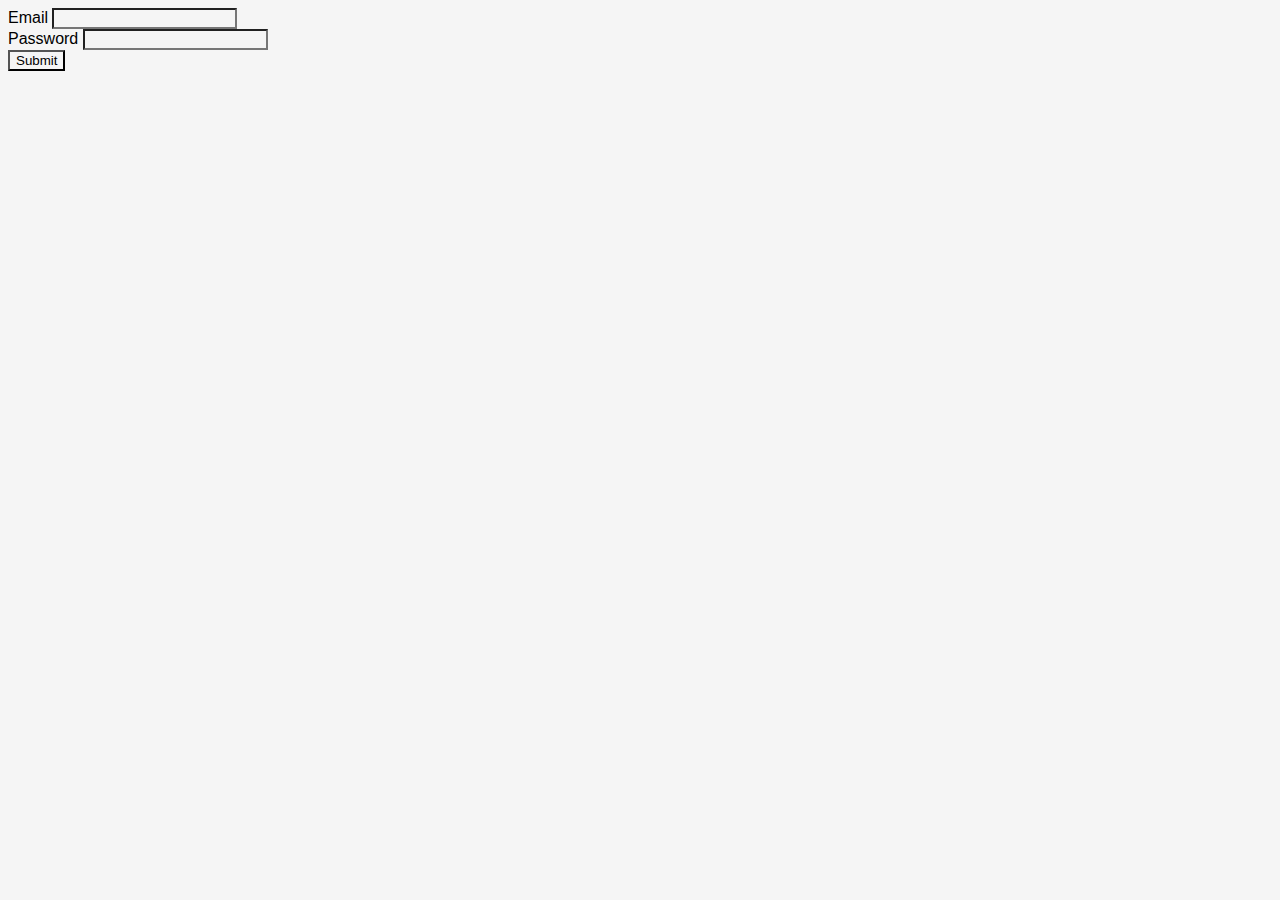
<file: index.html>
<!DOCTYPE html>
<html lang="pt-br">
<head>
	<meta charset="UTF-8">
	<meta http-equiv="X-UA-Compatible" content="IE=edge">
	<meta name="viewport" content="width=device-width, initial-scale=1.0">
	<title>Login Health Track</title>

<!-- CSS only -->
<link href="https://cdn.jsdelivr.net/npm/bootstrap@5.0.2/dist/css/bootstrap.min.css" rel="stylesheet" integrity="sha384-EVSTQN3/azprG1Anm3QDgpJLIm9Nao0Yz1ztcQTwFspd3yD65VohhpuuCOmLASjC" crossorigin="anonymous">

<link rel="stylesheet" type="text/css" href="CSS/styles.css">

</head>
<body>
	<main class="container-fluid">
		<form action="dashboard.html">
			<div class="mb-3">
			  <label for="InputEmail" class="form-label">Email</label>
			  <input type="email" class="form-control" id="InputEmail">
			</div>
			<div class="mb-3">
			  <label for="exampleInputPassword1" class="form-label">Password</label>
			  <input type="password" class="form-control" id="exampleInputPassword1">
			</div>
			<button type="submit" class="btn btn-primary">Submit</button>
		  </form>
	</main>	
</body>
</html>
</file>
<file: CSS/styles.css>
*
{
    background-color: whitesmoke;
    font-family: -apple-system, BlinkMacSystemFont, 'Segoe UI', Roboto, Oxygen, Ubuntu, Cantarell, 'Open Sans', 'Helvetica Neue', sans-serif;
    align-items: center;

}

.bv
{
    font-size: 3vw;
    color: white; 
}

.icones
{
    height: 25vh; 
    text-align: center; 
    background-color: whitesmoke;
}
.iconify
{ 
    width: 100px; 
    height: 100px;
}
.menu
{
    height: 15vh; 
    text-align: center; 
    background-color: grey;
}
</file>
